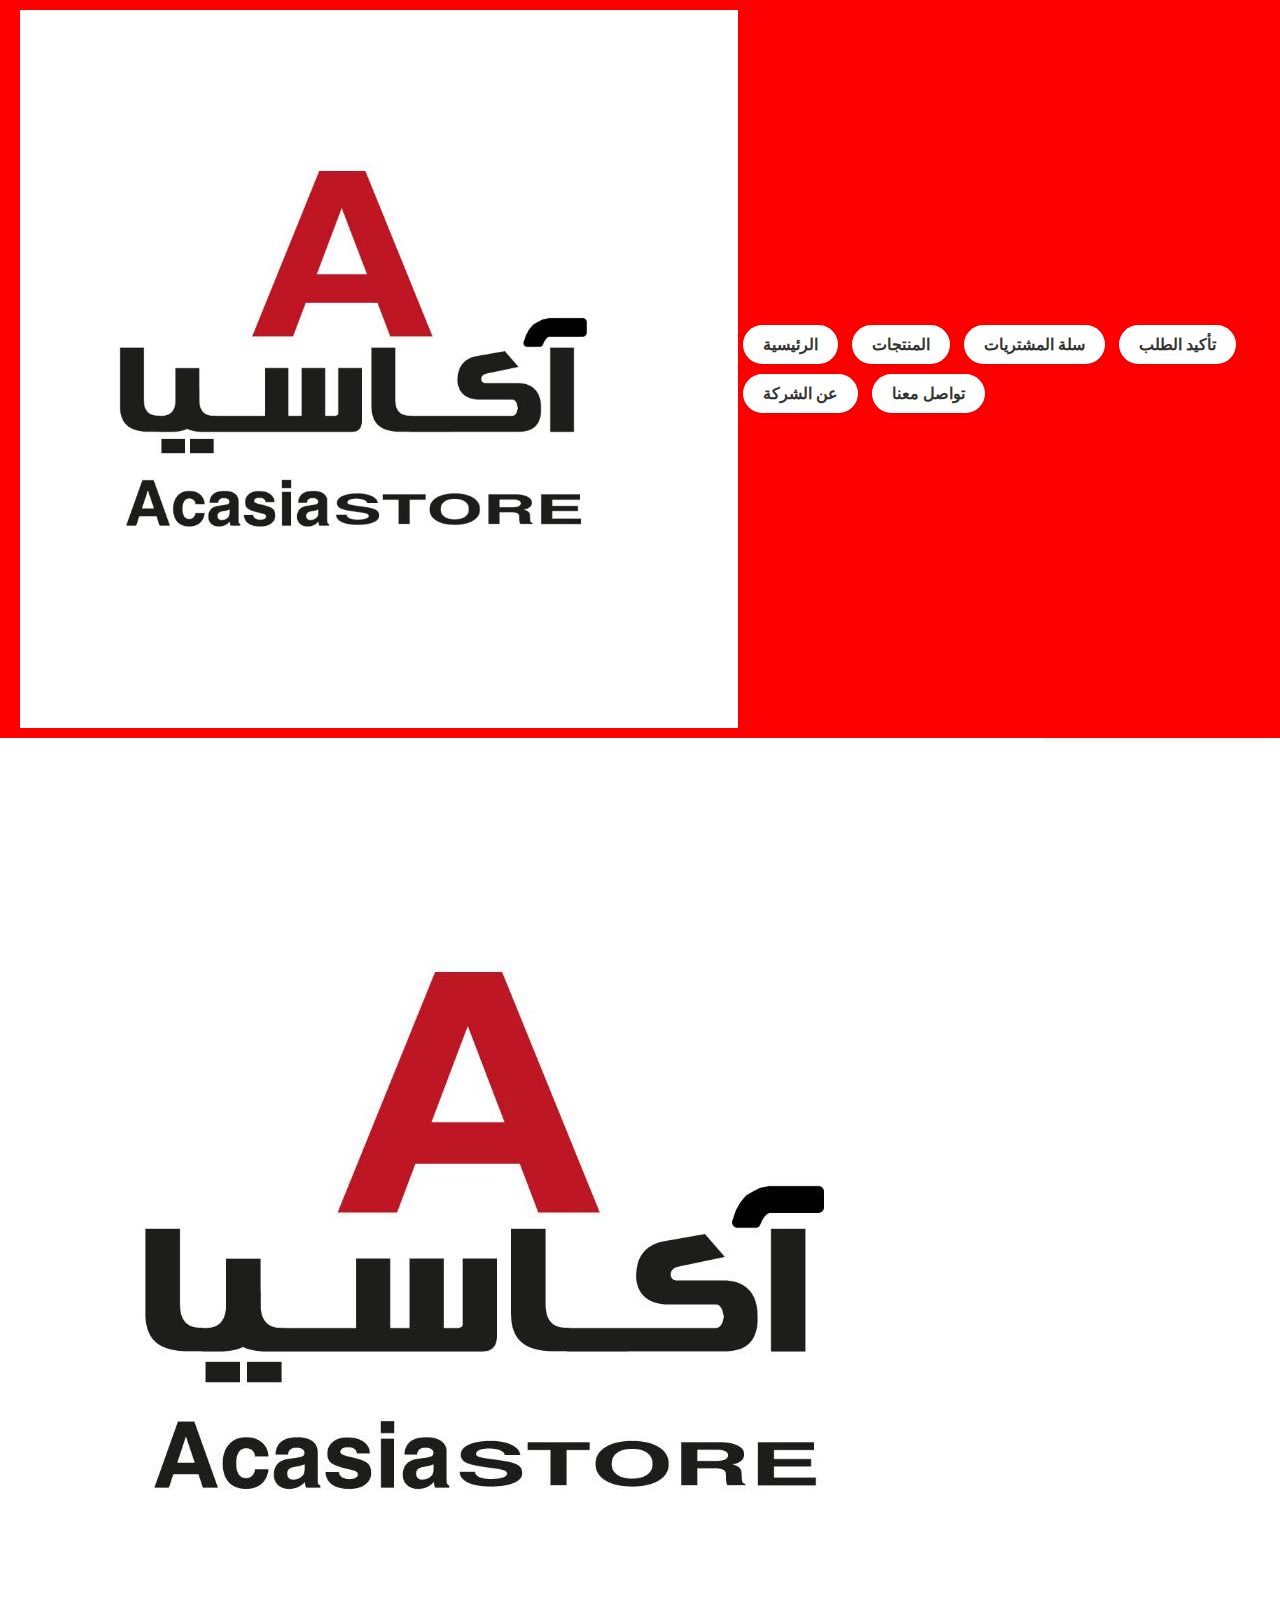
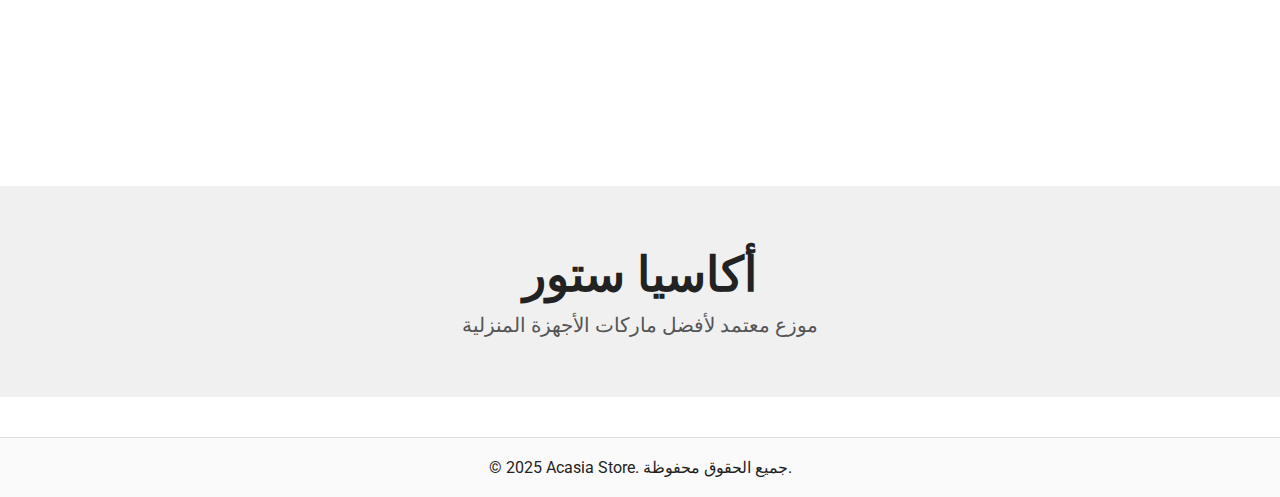
<file: Acasia store/index.html>
<!DOCTYPE html>
<html lang="en">
<head>
  <meta charset="UTF-8" />
  <meta name="viewport" content="width=device-width, initial-scale=1.0" />
  <title>Acasia Store | Home</title>
  <link rel="stylesheet" href="style.css" />
  <link rel="preconnect" href="https://fonts.googleapis.com">
  <link rel="preconnect" href="https://fonts.gstatic.com" crossorigin>
  <link href="https://fonts.googleapis.com/css2?family=Roboto:wght@400;700&display=swap" rel="stylesheet">
</head>
<body>
  <header>
    <div class="logo">
      <img src="logo.jpg" alt="Acasia Logo" id="logo" />
    </div>
    <nav>
  <a href="index.html">الرئيسية</a>
  <a href="products.html">المنتجات</a>
  <a href="cart.html">سلة المشتريات</a>
  <a href="checkout.html">تأكيد الطلب</a>
  <a href="about.html">عن الشركة</a>
  <a href="contact.html">تواصل معنا</a>
</nav>

  </header>
<div class="logos">
      <img src="logo.jpg" alt="Acasia Logo" />
    </div>
  <section id="hero">
    <h1>أكاسيا ستور</h1>
    <p>موزع معتمد لأفضل ماركات الأجهزة المنزلية</p>
  </section>

  <footer>
    <p>&copy; 2025 Acasia Store. جميع الحقوق محفوظة.</p>
  </footer>

  <script src="script.js"></script>
</body>
</html>
</file>
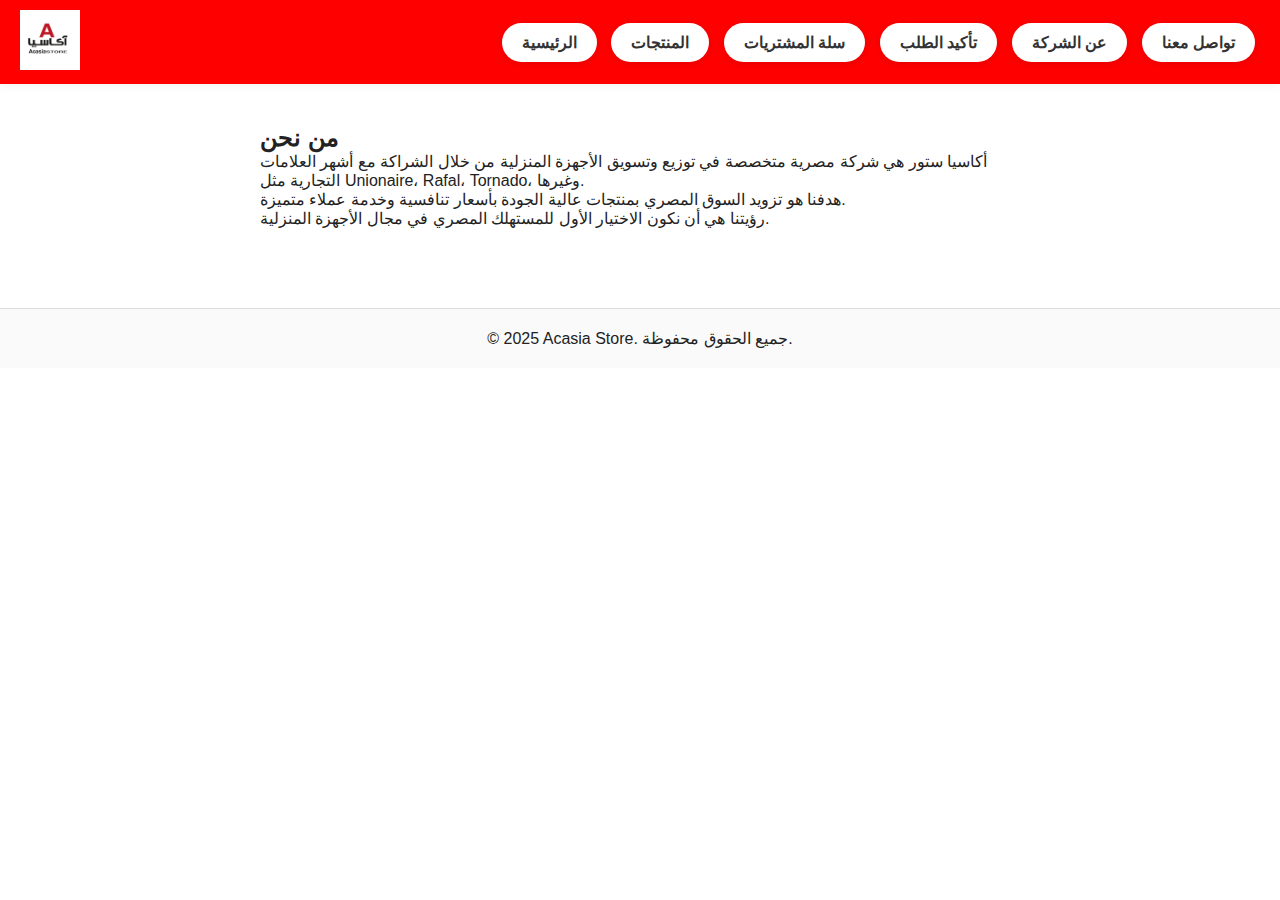
<file: Acasia store/about.html>
<!DOCTYPE html>
<html lang="en">
<head>
  <meta charset="UTF-8" />
  <meta name="viewport" content="width=device-width, initial-scale=1.0" />
  <title>Acasia Store | عن الشركة</title>
  <link rel="stylesheet" href="style.css" />
</head>
<body>
  <header>
    <div class="logo">
      <a href="index.html"><img src="logo.jpg" alt="Acasia Logo" /></a>
    </div>
   <nav>
  <a href="index.html">الرئيسية</a>
  <a href="products.html">المنتجات</a>
  <a href="cart.html">سلة المشتريات</a>
  <a href="checkout.html">تأكيد الطلب</a>
  <a href="about.html">عن الشركة</a>
  <a href="contact.html">تواصل معنا</a>
</nav>

  </header>

  <section id="about">
    <h2>من نحن</h2>
    <p>
      أكاسيا ستور هي شركة مصرية متخصصة في توزيع وتسويق الأجهزة المنزلية من خلال الشراكة مع أشهر العلامات التجارية مثل Unionaire، Rafal، Tornado، وغيرها.
    </p>
    <p>
      هدفنا هو تزويد السوق المصري بمنتجات عالية الجودة بأسعار تنافسية وخدمة عملاء متميزة.
    </p>
    <p>
      رؤيتنا هي أن نكون الاختيار الأول للمستهلك المصري في مجال الأجهزة المنزلية.
    </p>
  </section>

  <footer>
    <p>&copy; 2025 Acasia Store. جميع الحقوق محفوظة.</p>
  </footer>
</body>
</html>
</file>
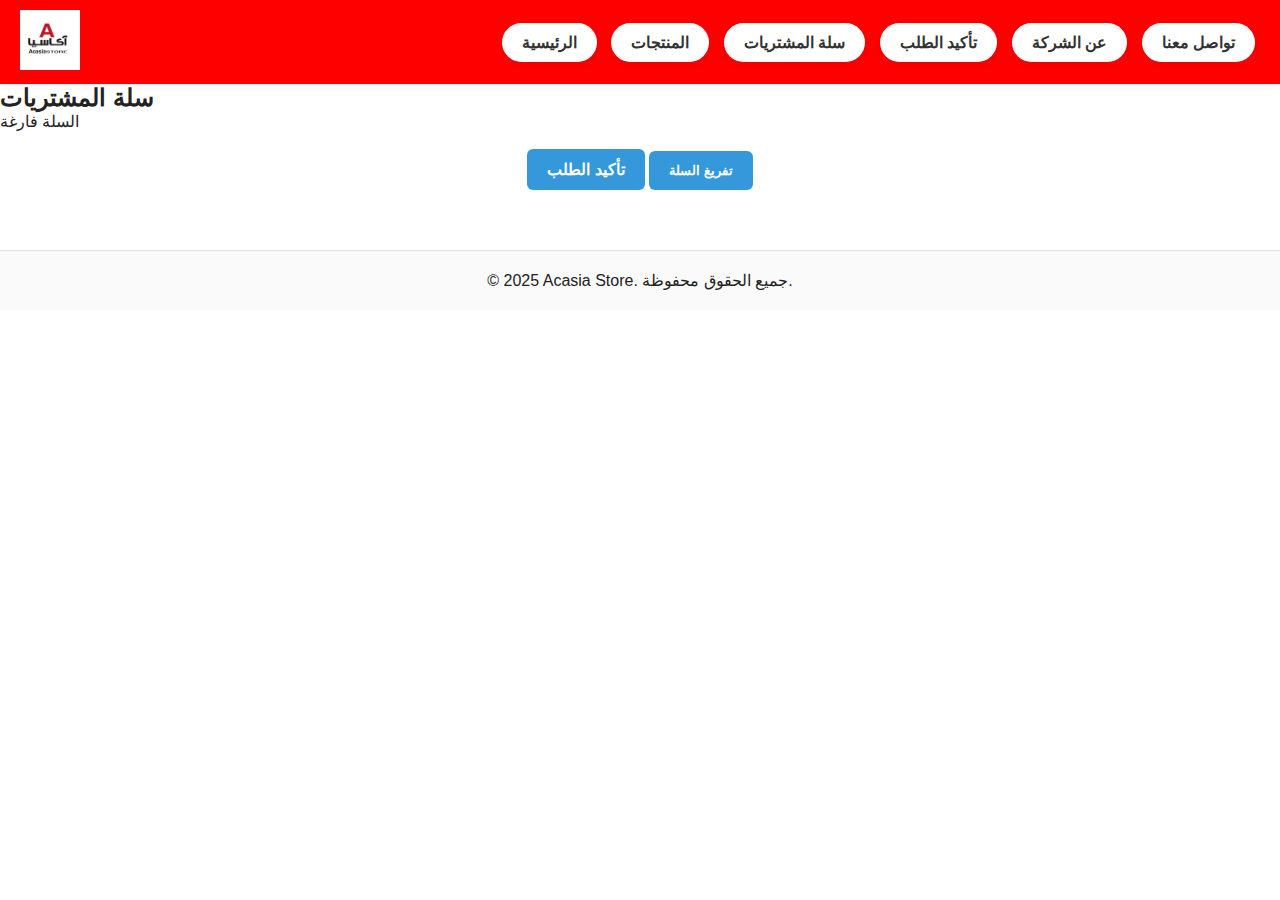
<file: Acasia store/cart.html>
<!DOCTYPE html>
<html lang="ar">
<head>
  <meta charset="UTF-8" />
  <title>سلة المشتريات</title>
  <link rel="stylesheet" href="style.css" />
</head>
<body>
  <header>
    <div class="logo">
      <a href="index.html"><img src="logo.jpg" alt="Acasia Logo" /></a>
    </div>
    <nav>
  <a href="index.html">الرئيسية</a>
  <a href="products.html">المنتجات</a>
  <a href="cart.html">سلة المشتريات</a>
  <a href="checkout.html">تأكيد الطلب</a>
  <a href="about.html">عن الشركة</a>
  <a href="contact.html">تواصل معنا</a>
</nav>

  </header>

  <h2>سلة المشتريات</h2>
  <ul id="cartItems"></ul>

  <!-- زر تأكيد الطلب -->
  <div style="text-align: center; margin-top: 20px;">
    <a href="checkout.html" class="btn">تأكيد الطلب</a>
<button id="clearCartBtn">تفريغ السلة</button>

  </div>

  <script>
  const cart = JSON.parse(localStorage.getItem("cart")) || [];
  const cartList = document.getElementById("cartItems");

  if (cart.length === 0) {
    cartList.innerHTML = "<li>السلة فارغة</li>";
    document.getElementById("checkoutBtn").style.display = "none";
    document.getElementById("clearCartBtn").style.display = "none";
  } else {
    cart.forEach(item => {
      const li = document.createElement("li");
      li.textContent = item;
      cartList.appendChild(li);
    });
  }

  // تفريغ السلة
  document.getElementById("clearCartBtn").addEventListener("click", function () {
    localStorage.removeItem("cart");
    location.reload();
  });

  // الانتقال لصفحة تأكيد الطلب
  document.getElementById("checkoutBtn").addEventListener("click", function () {
    window.location.href = "checkout.html";
  });
</script>

  <div class="cart-actions">
  
</div>
<footer>
    <p>&copy; 2025 Acasia Store. جميع الحقوق محفوظة.</p>
  </footer>

</body>
</html>
</file>
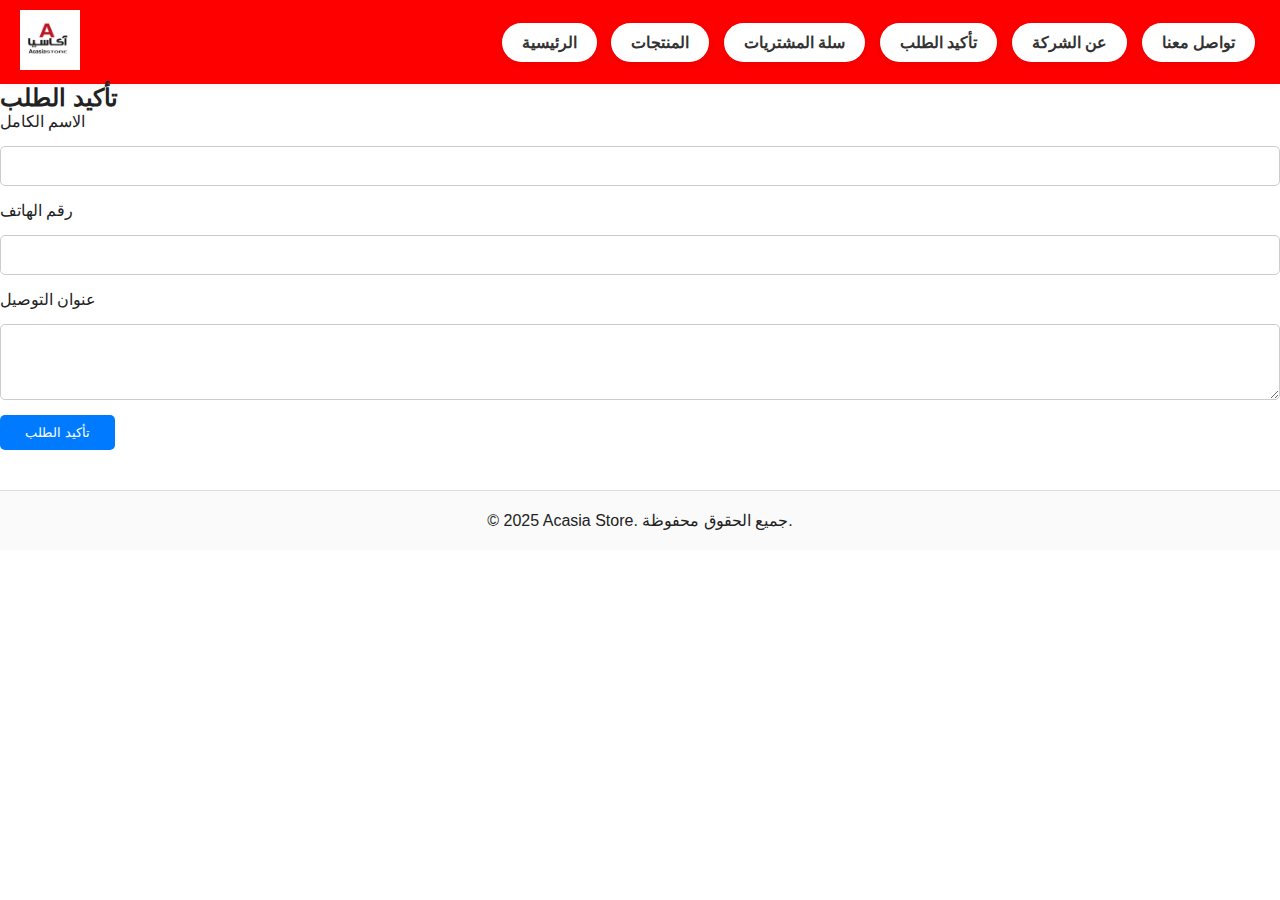
<file: Acasia store/checkout.html>
<!DOCTYPE html>
<html lang="en">
<head>
  <meta charset="UTF-8">
  <meta name="viewport" content="width=device-width, initial-scale=1.0">
  <title>Acasia Store | تأكيد الطلب</title>
  <link rel="stylesheet" href="style.css" />
</head>
<body>
  <header>
    <div class="logo">
      <a href="index.html"><img src="logo.jpg" alt="Acasia Logo"></a>
    </div>
    <nav>
  <a href="index.html">الرئيسية</a>
  <a href="products.html">المنتجات</a>
  <a href="cart.html">سلة المشتريات</a>
  <a href="checkout.html">تأكيد الطلب</a>
  <a href="about.html">عن الشركة</a>
  <a href="contact.html">تواصل معنا</a>
</nav>

  </header>

  <section id="checkout">
    <h2>تأكيد الطلب</h2>
    <form action="sendMail.php" method="POST">
      <label for="customer-name">الاسم الكامل</label>
      <input type="text" id="customer-name" name="customerName" required>

      <label for="phone">رقم الهاتف</label>
      <input type="tel" id="phone" name="phone" required>

      <label for="address">عنوان التوصيل</label>
      <textarea id="address" name="address" rows="3" required></textarea>

      <input type="hidden" id="order-data" name="orderData">

      <button type="submit">تأكيد الطلب</button>
    </form>
  </section>

  <footer>
    <p>&copy; 2025 Acasia Store. جميع الحقوق محفوظة.</p>
  </footer>

  <script>
    // يفترض أن يتم تعبئة البيانات من LocalStorage أو Session قبل الإرسال
    document.getElementById('order-data').value = localStorage.getItem('cartData') || '';
  </script>
</body>
</html>
</file>
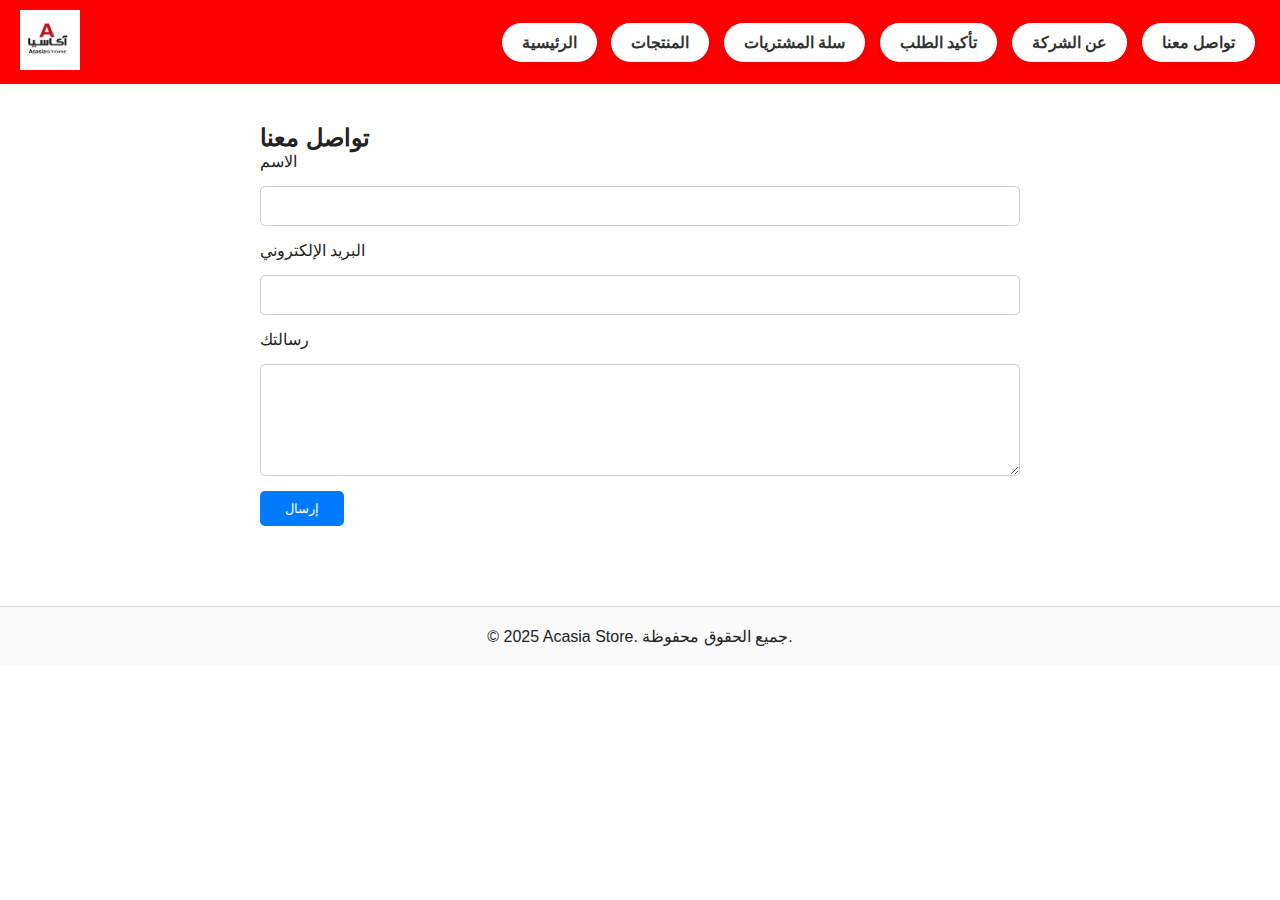
<file: Acasia store/contact.html>
<!DOCTYPE html>
<html lang="en">
<head>
  <meta charset="UTF-8" />
  <meta name="viewport" content="width=device-width, initial-scale=1.0" />
  <title>Acasia Store | تواصل معنا</title>
  <link rel="stylesheet" href="style.css" />
</head>
<body>
  <header>
    <div class="logo">
      <a href="index.html"><img src="logo.jpg" alt="Acasia Logo" /></a>
    </div>
    <nav>
  <a href="index.html">الرئيسية</a>
  <a href="products.html">المنتجات</a>
  <a href="cart.html">سلة المشتريات</a>
  <a href="checkout.html">تأكيد الطلب</a>
  <a href="about.html">عن الشركة</a>
  <a href="contact.html">تواصل معنا</a>
</nav>

  </header>

  <section id="contact">
    <h2>تواصل معنا</h2>
    <form action="sendMail.php" method="POST">
      <label for="name">الاسم</label>
      <input type="text" id="name" name="name" required />

      <label for="email">البريد الإلكتروني</label>
      <input type="email" id="email" name="email" required />

      <label for="message">رسالتك</label>
      <textarea id="message" name="message" rows="5" required></textarea>

      <button type="submit">إرسال</button>
    </form>
  </section>

  <footer>
    <p>&copy; 2025 Acasia Store. جميع الحقوق محفوظة.</p>
  </footer>
</body>
</html>
</file>
<file: Acasia store/style.css>
/* Reset & base styles */
* {
  margin: 0;
  padding: 0;
  box-sizing: border-box;
  font-family: 'Roboto', sans-serif;
}

body {
  margin: 0;
  padding: 0;
  font-family: 'Cairo', sans-serif;
   background-color: #fff;
  color: #222;
}



header {
  background-color:red;
  box-shadow: 0 2px 10px rgba(0, 0, 0, 0.05);
  padding: 10px 20px;
  display: flex;
  align-items: center;
  justify-content: space-between;
}


.logo img {
  height: 60px;
}

nav a {
  font-weight: bold;
  text-decoration: none;
  color: #333;
  background-color: #fff;
  padding: 10px 20px;
  margin: 5px;
  border-radius: 50px; 
  display: inline-block;
  box-shadow: 0 2px 8px rgba(0,0,0,0.1);
  transition: all 0.3s ease;
}

nav a:hover {
  background-color: #f44336; 
  color: white;
}
.logos{


    height: auto;
    align-items: center;
}
#logo{
  width: 100%;
  height: auto;
  display: block;
  object-fit: contain;}
#hero {
  padding: 60px 20px;
  text-align: center;
  background: #f0f0f0;
}

#hero h1 {
  font-size: 48px;
  margin-bottom: 10px;
}

#hero p {
  font-size: 20px;
  color: #555;
}

#products {
  padding: 40px 20px;
}

.product-grid {
  display: grid;
  grid-template-columns: repeat(auto-fit, minmax(220px, 1fr));
  gap: 20px;
}

.product {
  background: #fff;
  padding: 15px;
  border: 1px solid #ddd;
  border-radius: 10px;
  text-align: center;
}

.product img {
  width: 100%;
  height: 180px;
  object-fit: cover;
  margin-bottom: 10px;
}

.product h3 {
  font-size: 18px;
  margin-bottom: 5px;
}

.product p {
  color: #666;
  margin-bottom: 10px;
}

.product button {
  background: #e60023;
  color: #fff;
  padding: 10px 20px;
  border: none;
  border-radius: 5px;
  cursor: pointer;
}

.product button:hover {
  background: #c2001d;
}

#about, #contact {
  padding: 40px 20px;
  max-width: 800px;
  margin: auto;
}

form {
  display: flex;
  flex-direction: column;
  gap: 15px;
}

form input, form textarea {
  padding: 10px;
  border: 1px solid #ccc;
  border-radius: 5px;
  font-size: 16px;
}

form button {
  width: fit-content;
  padding: 10px 25px;
  background-color: #007BFF;
  color: white;
  border: none;
  border-radius: 5px;
  cursor: pointer;
}

form button:hover {
  background-color: #0056b3;
}

footer {
  text-align: center;
  padding: 20px;
  background: #fafafa;
  border-top: 1px solid #ddd;
  margin-top: 40px;
}
.btn {
  background-color: #3498db;
  color: white;
  padding: 12px 20px;
  border: none;
  text-decoration: none;
  font-weight: bold;
  border-radius: 6px;
  transition: 0.3s;
}

.btn:hover {
  background-color: #2980b9;
}
.cart-actions {
  margin-top: 20px;
  display: flex;
  gap: 15px;
  justify-content: center;
}

.cart-actions button {
  background-color: #007bff;
  color: white;
  padding: 10px 20px;
  font-weight: bold;
  border: none;
  border-radius: 8px;
  cursor: pointer;
  transition: background-color 0.3s ease;
}

.cart-actions button:hover {
  background-color: #0056b3;
}
#clearCartBtn{
background-color: #3498db;
  color: white;
  padding: 12px 20px;
  border: none;
  text-decoration: none;
  font-weight: bold;
  border-radius: 6px;
  transition: 0.3s;
}
#clearCartBtn:hover{

background-color: #2980b9;
}
</file>
